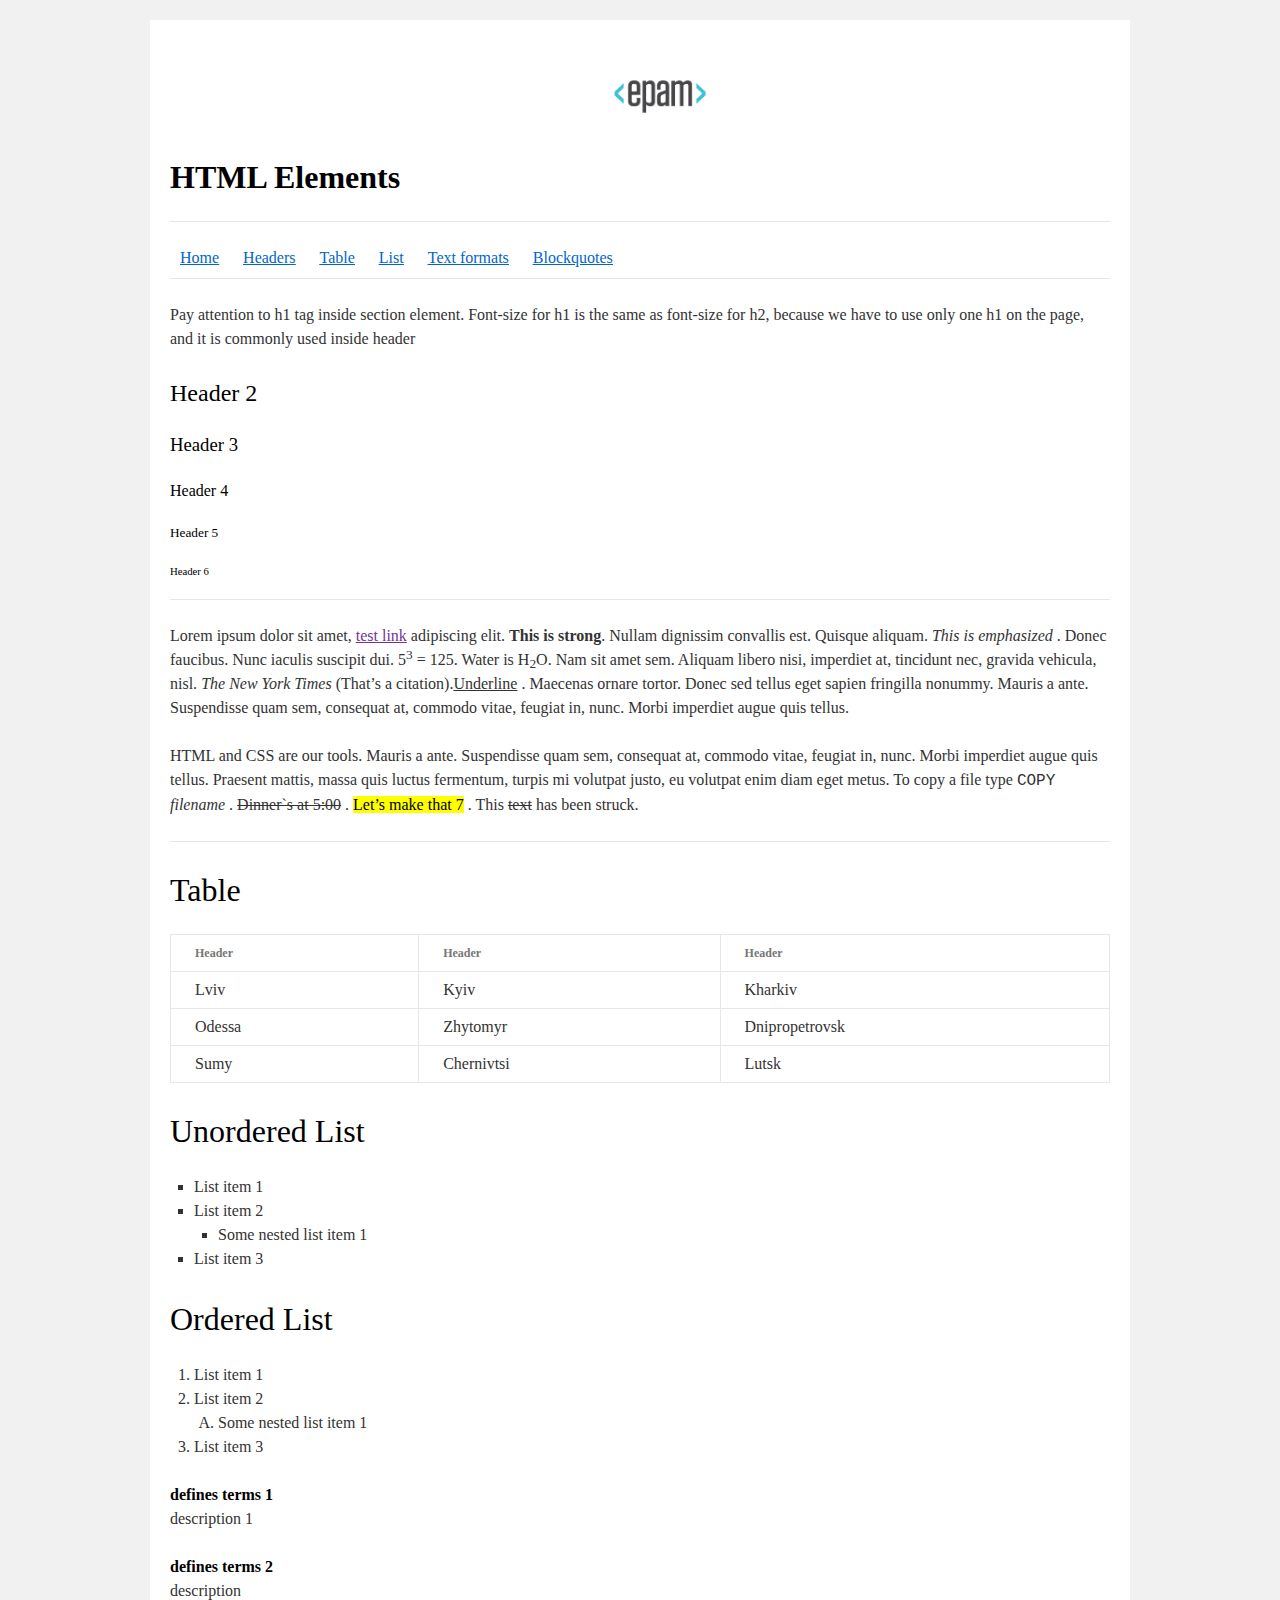
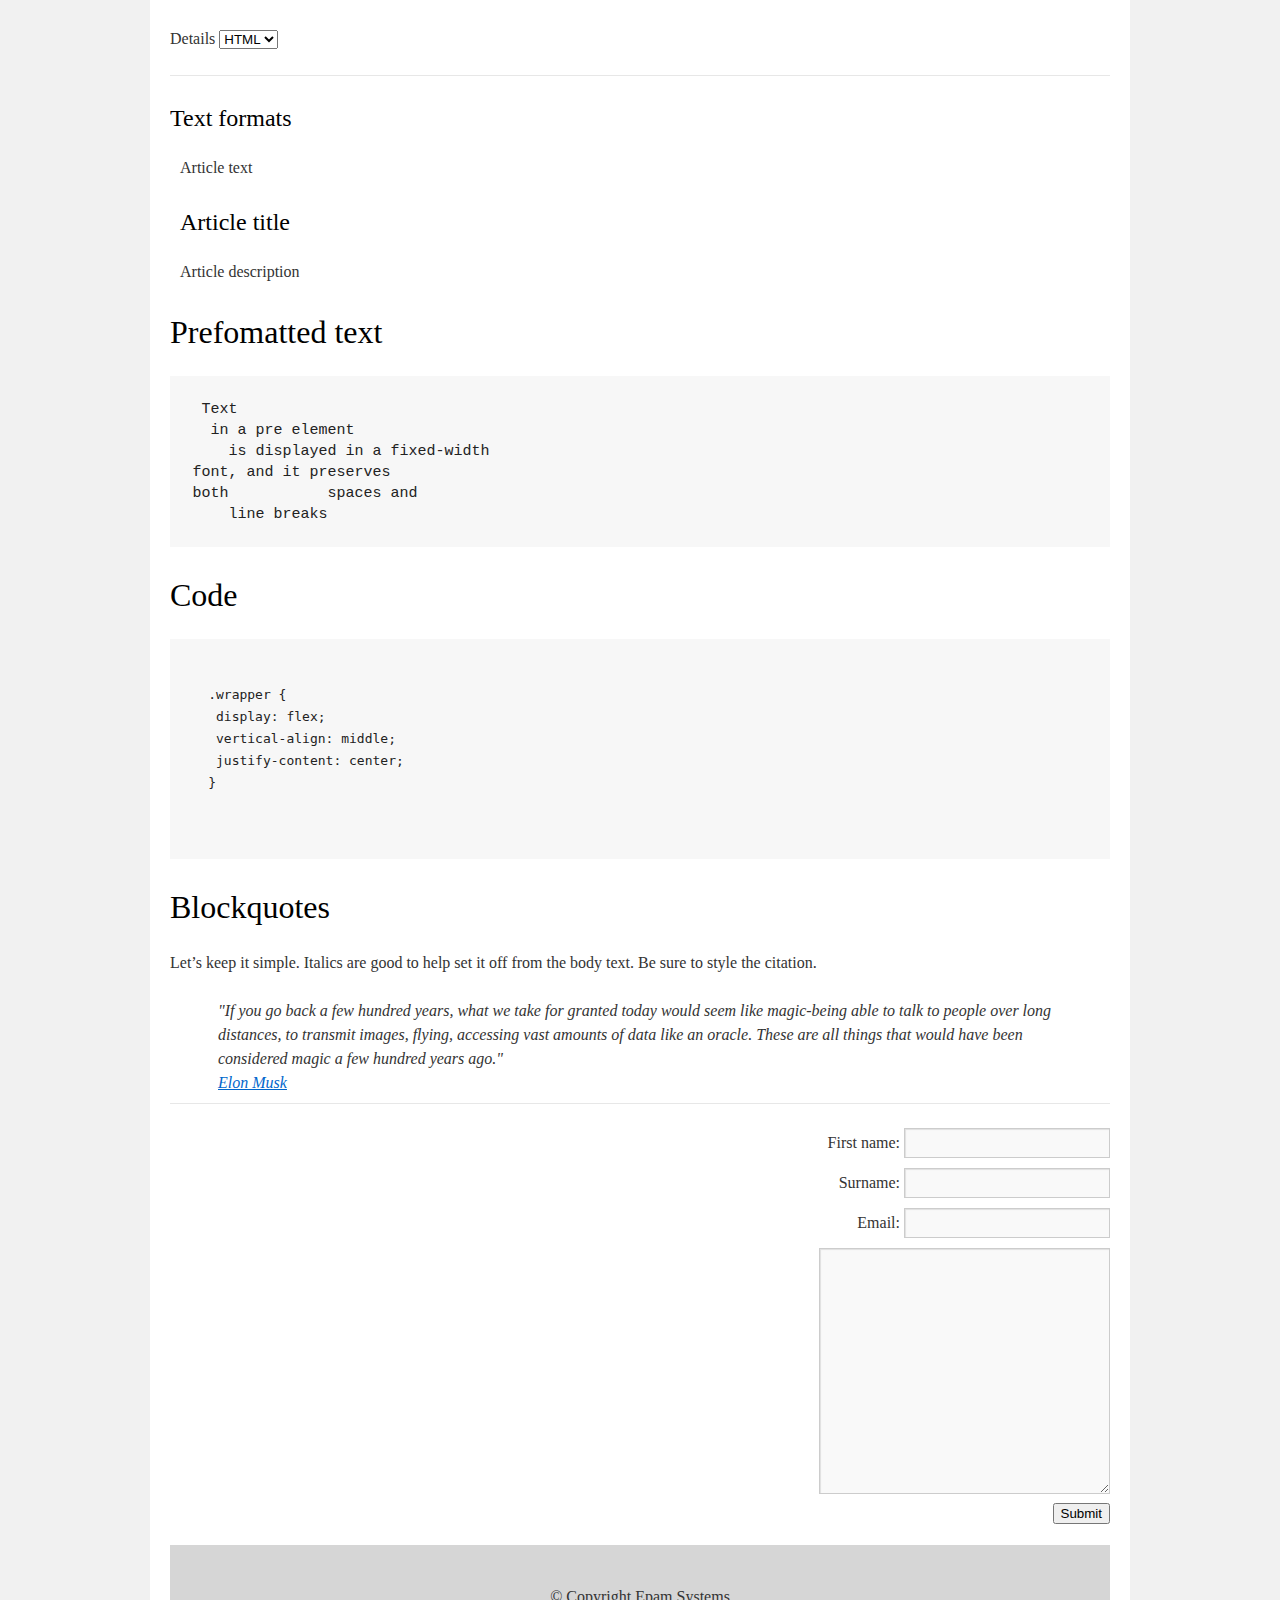
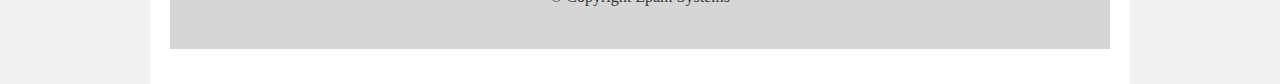
<file: FLX_homework_1/homework/index.html>
﻿ <!DOCTYPE html>
<html lang="en">

<head>
  <meta charset="utf-8">
  <title>HTML Basics</title>
  <link rel="stylesheet" href="style.css">
</head>

<body>
  <div id="wrapper">
    <div id="main">
      <div id="container">
          <div id="content" role="main">
              <div><img src="logo.png" /></div>
              <h1><b>HTML Elements</b></h1>
              <hr />
              <nav>
                  <a href="#"><u>Home</u></a>
                  <a href="#"><u>Headers</u></a>
                  <a href="#"><u>Table</u></a>
                  <a href="#"><u>List</u></a>
                  <a href="#"><u>Text formats</u></a>
                  <a href="#"><u>Blockquotes</u></a>
              </nav>
              <hr />
              <p>
                  Pay attention to h1 tag inside section element. Font-size for h1 is the same as font-size for h2, because we have to use only one h1 on the page, and it is commonly used inside header
              </p>
              <h2>Header 2</h2>
              <h3>Header 3</h3>
              <h4>Header 4</h4>
              <h5>Header 5</h5>
              <h6>Header 6</h6>
              <hr />
              <p>
                  Lorem ipsum dolor sit amet, <a href="">test link</a> adipiscing elit. <b>This is strong</b>. Nullam dignissim convallis est. Quisque aliquam. <cite>This is emphasized</cite> . Donec faucibus. Nunc iaculis suscipit dui. 5<sup>3</sup> = 125. Water is H<sub>2</sub>O. Nam sit amet sem. Aliquam libero nisi, imperdiet at, tincidunt nec, gravida vehicula, nisl. <cite>The New York Times</cite> (That’s a citation).<u>Underline</u> . Maecenas ornare tortor. Donec sed tellus eget sapien fringilla nonummy. Mauris a ante. Suspendisse quam sem, consequat at, commodo vitae, feugiat in, nunc. Morbi imperdiet augue quis tellus.
              </p>
              <p>
                  <abbr>HTML</abbr> and CSS are our tools. Mauris a ante. Suspendisse quam sem, consequat at, commodo vitae, feugiat in, nunc. Morbi imperdiet augue quis tellus. Praesent mattis, massa quis luctus fermentum, turpis mi volutpat justo, eu volutpat enim diam eget metus. To copy a file type <samp> COPY</samp> <cite>filename</cite> . <del>Dinner`s at 5:00</del> . <mark>Let’s make that 7</mark> . This <del>text</del> has been struck.
              </p>
              <hr />
              <h1>Table</h1>
              <table>
                  <thead>
                      <tr>
                          <th>Header</th>
                          <th>Header</th>
                          <th>Header</th>
                      </tr>
                  </thead>
                  <tbody>
                      <tr>
                          <td>Lviv</td>
                          <td>Kyiv</td>
                          <td>Kharkiv</td>
                      </tr>
                      <tr>
                          <td>Odessa</td>
                          <td>Zhytomyr</td>
                          <td>Dnipropetrovsk</td>
                      </tr>
                      <tr>
                          <td>Sumy</td>
                          <td>Chernivtsi</td>
                          <td>Lutsk</td>
                      </tr>
                  </tbody>
              </table>
              <h1>Unordered List</h1>
              <ul>
                  <li>List item 1</li>
                  <li>
                      List item 2
                      <ul>
                          <li>Some nested list item 1</li>
                      </ul>
                  </li>
                  <li>List item 3</li>
              </ul>
              <h1>Ordered List</h1>
              <ol>
                  <li>List item 1</li>
                  <li>
                      List item 2
                      <ol>
                          <li>Some nested list item 1</li>
                      </ol>
                  </li>
                  <li>List item 3</li>
              </ol>
              <dl>
                  <dt>defines terms 1</dt>
                  <dd>description 1</dd>
                  <dt>defines terms 2</dt>
                  <dd>description </dd>
              </dl>
              <p>
                  Details
                  <select>
                      <option>HTML</option>
                      <option>CSS</option>
                      <option>JS</option>
                  </select>
              </p>
              <hr />
              <h2>Text formats</h2>
              <article>
                  <p>Article text</p>
                  <h2>Article title</h2>
                  <p>Article description</p>
              </article>

              <h1>Prefomatted text</h1>
              <pre>
 Text
  in a pre element
    is displayed in a fixed-width
font, and it preserves
both           spaces and
    line breaks
</pre>
              <h1>Code</h1>

              <pre>
              <code>
  .wrapper {
   display: flex;
   vertical-align: middle;
   justify-content: center;
  }
       </code>
       </pre>

              <h1>
                  Blockquotes
              </h1>
              <p>Let’s keep it simple. Italics are good to help set it off from the body text. Be sure to style the citation.</p>
              <blockquote>
                  "If you go back a few hundred years, what we take for granted today would seem like magic-being able to talk to people over long distances, to transmit images, flying, accessing vast amounts of data like an oracle. These are all things that would have been considered magic a few hundred years ago."<br />
                  <a href="#"><u>Elon Musk</u></a>

              </blockquote>
              <hr />
              <form  method="post">
                  <label for="name">
                      First name:
                  </label>
                  <input type="text" id="name">
                  <br>
                  <label for="surname">
                      Surname:
                  </label>
                  <input type="text" id="surname">
                  <br>
                  <label for="email">
                      Email:
                  </label>
                  <input type="email" name="gmail" id="email">
                  <br>
                  <textarea name="txt_space" id="textarea" cols="30" rows="10"></textarea>
                  <br>
                  <button type="submit">Submit</button>
              </form>
              
              <footer>© Copyright Epam Systems</footer>
          </div>
      </div>
    </div>
  </div>
</body>

</html>
</file>
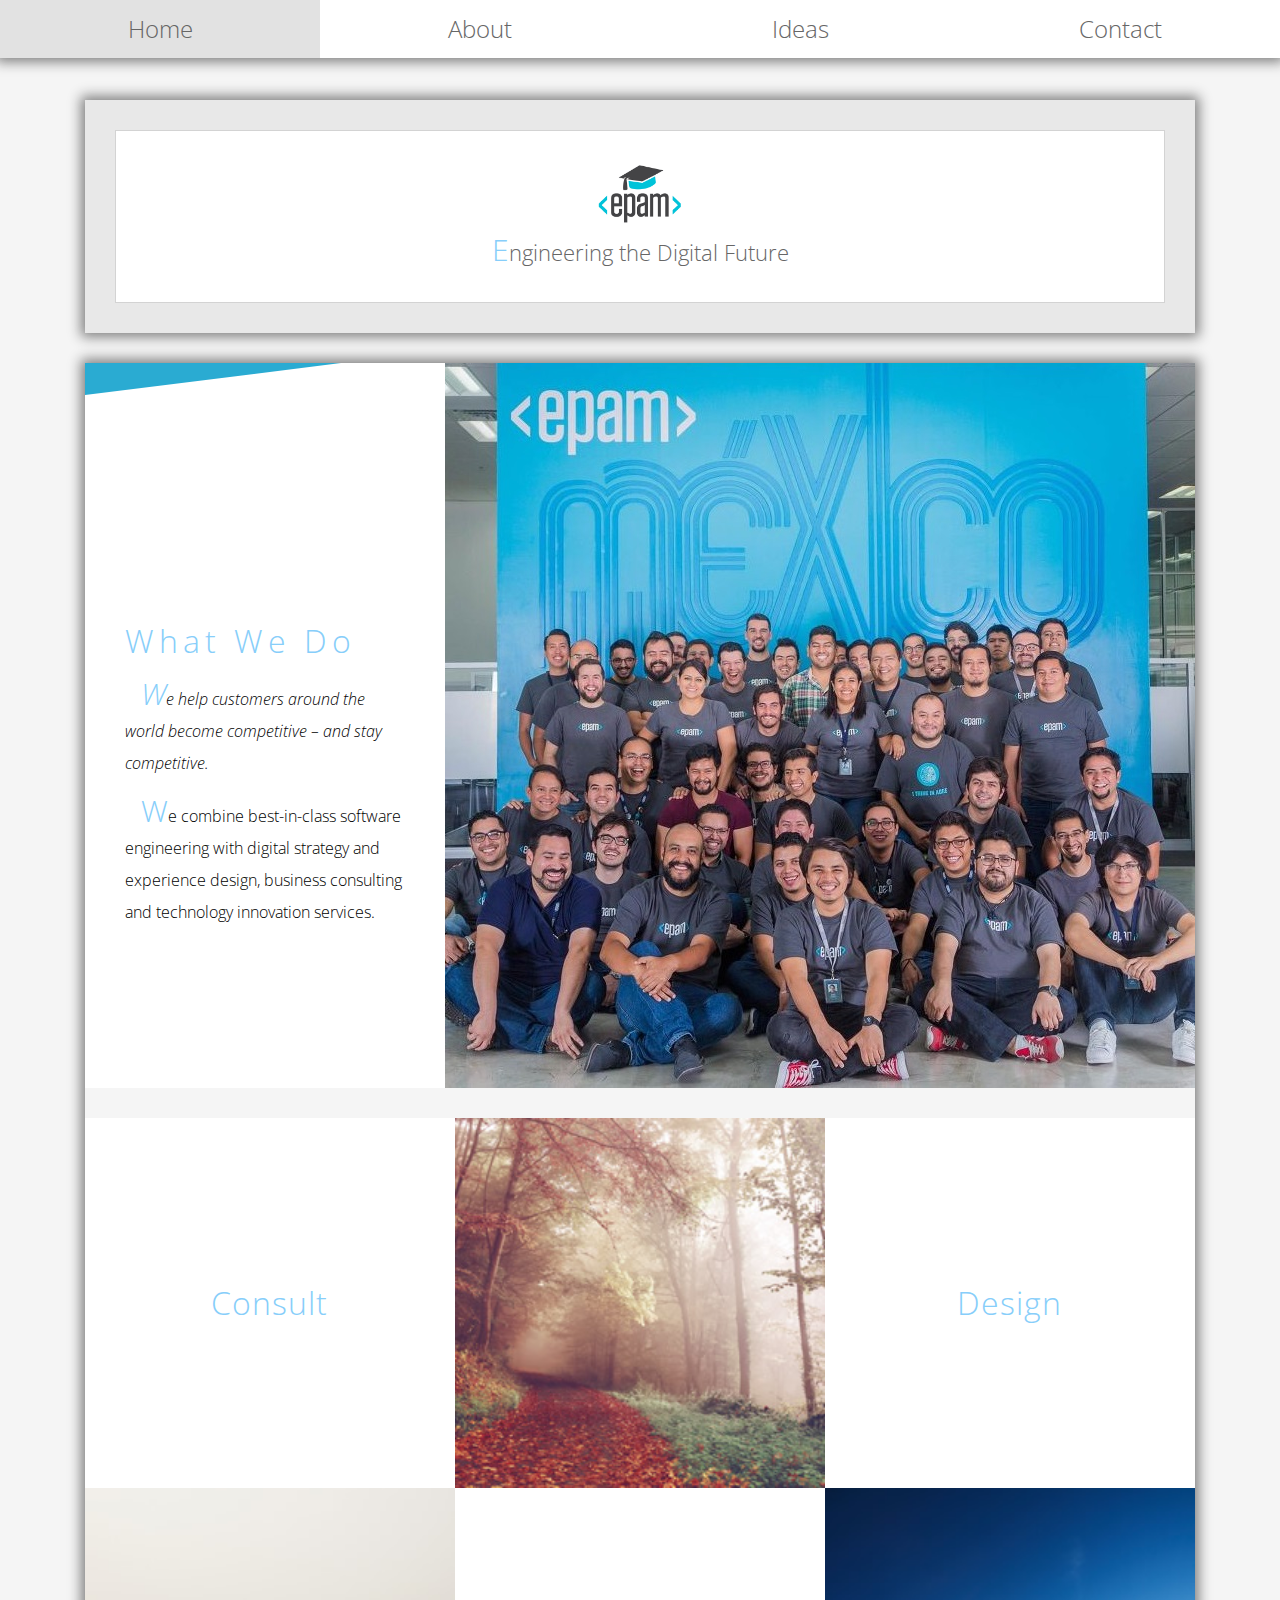
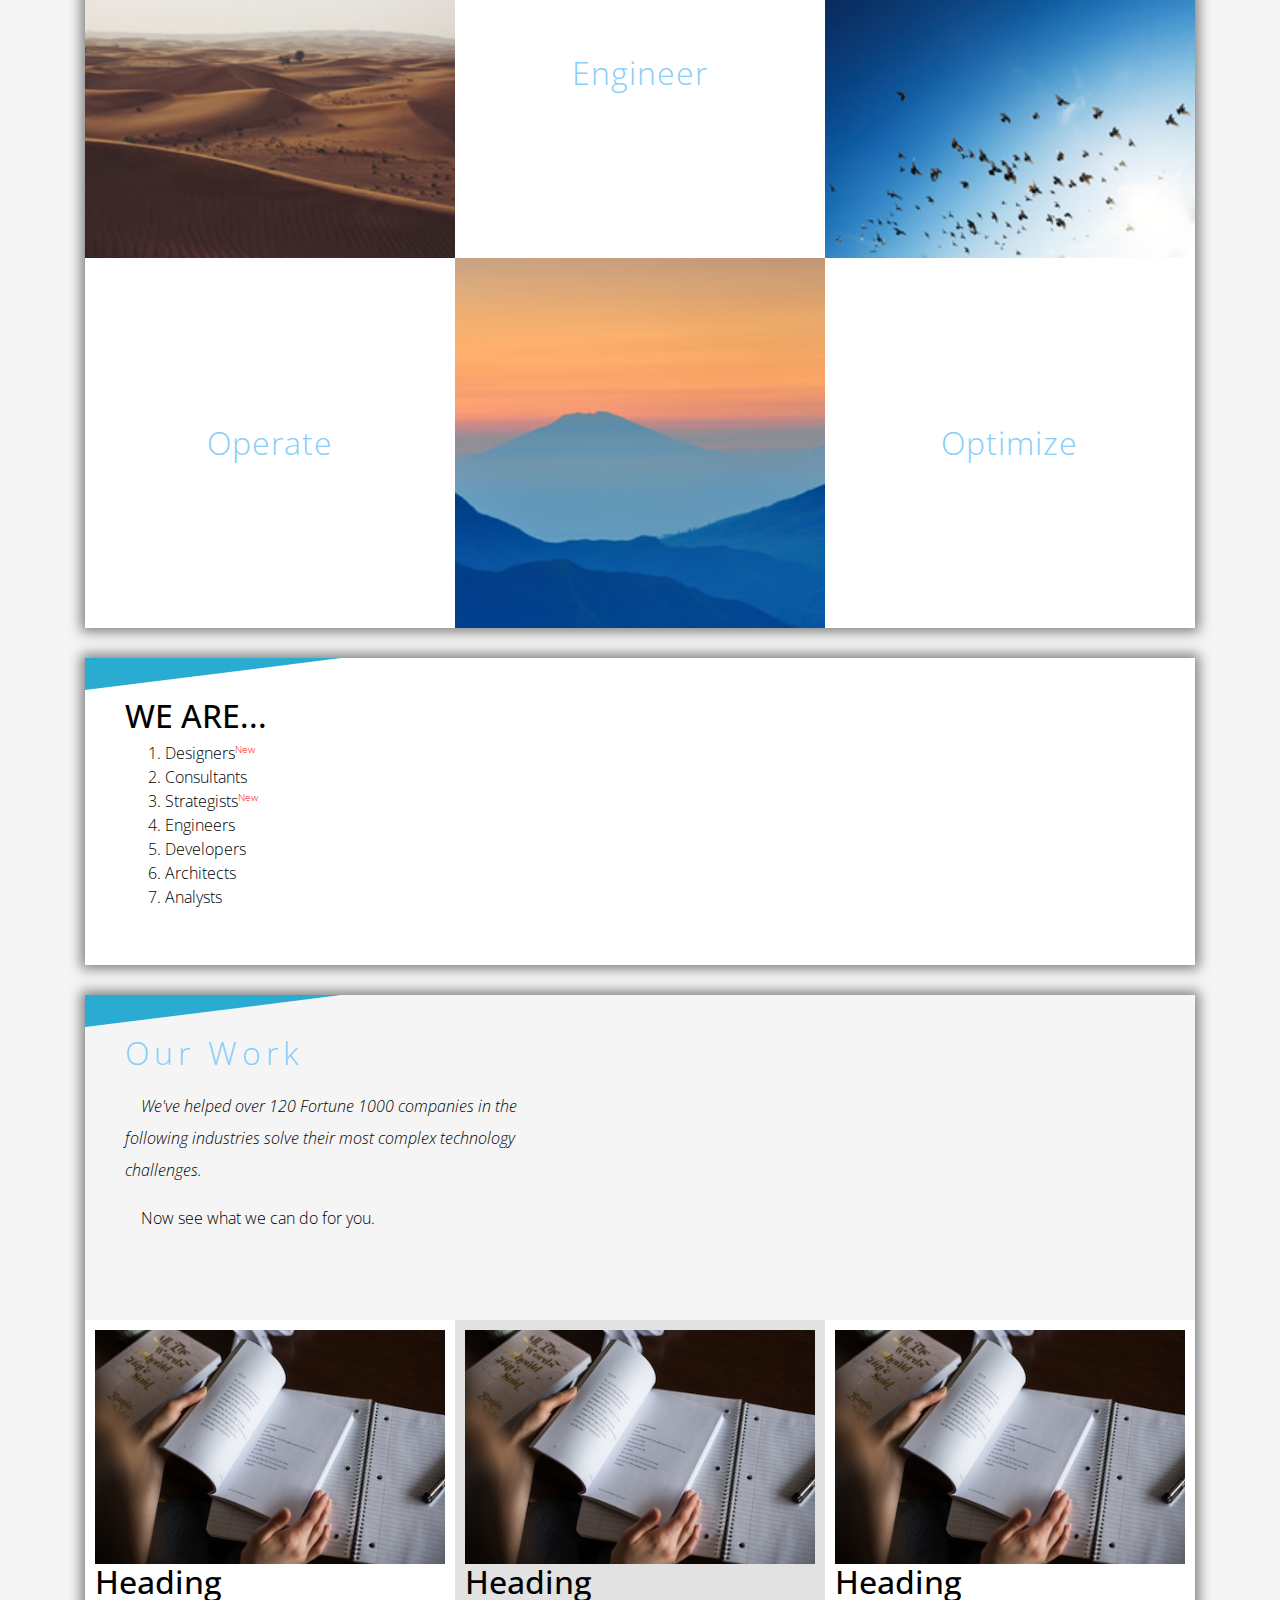
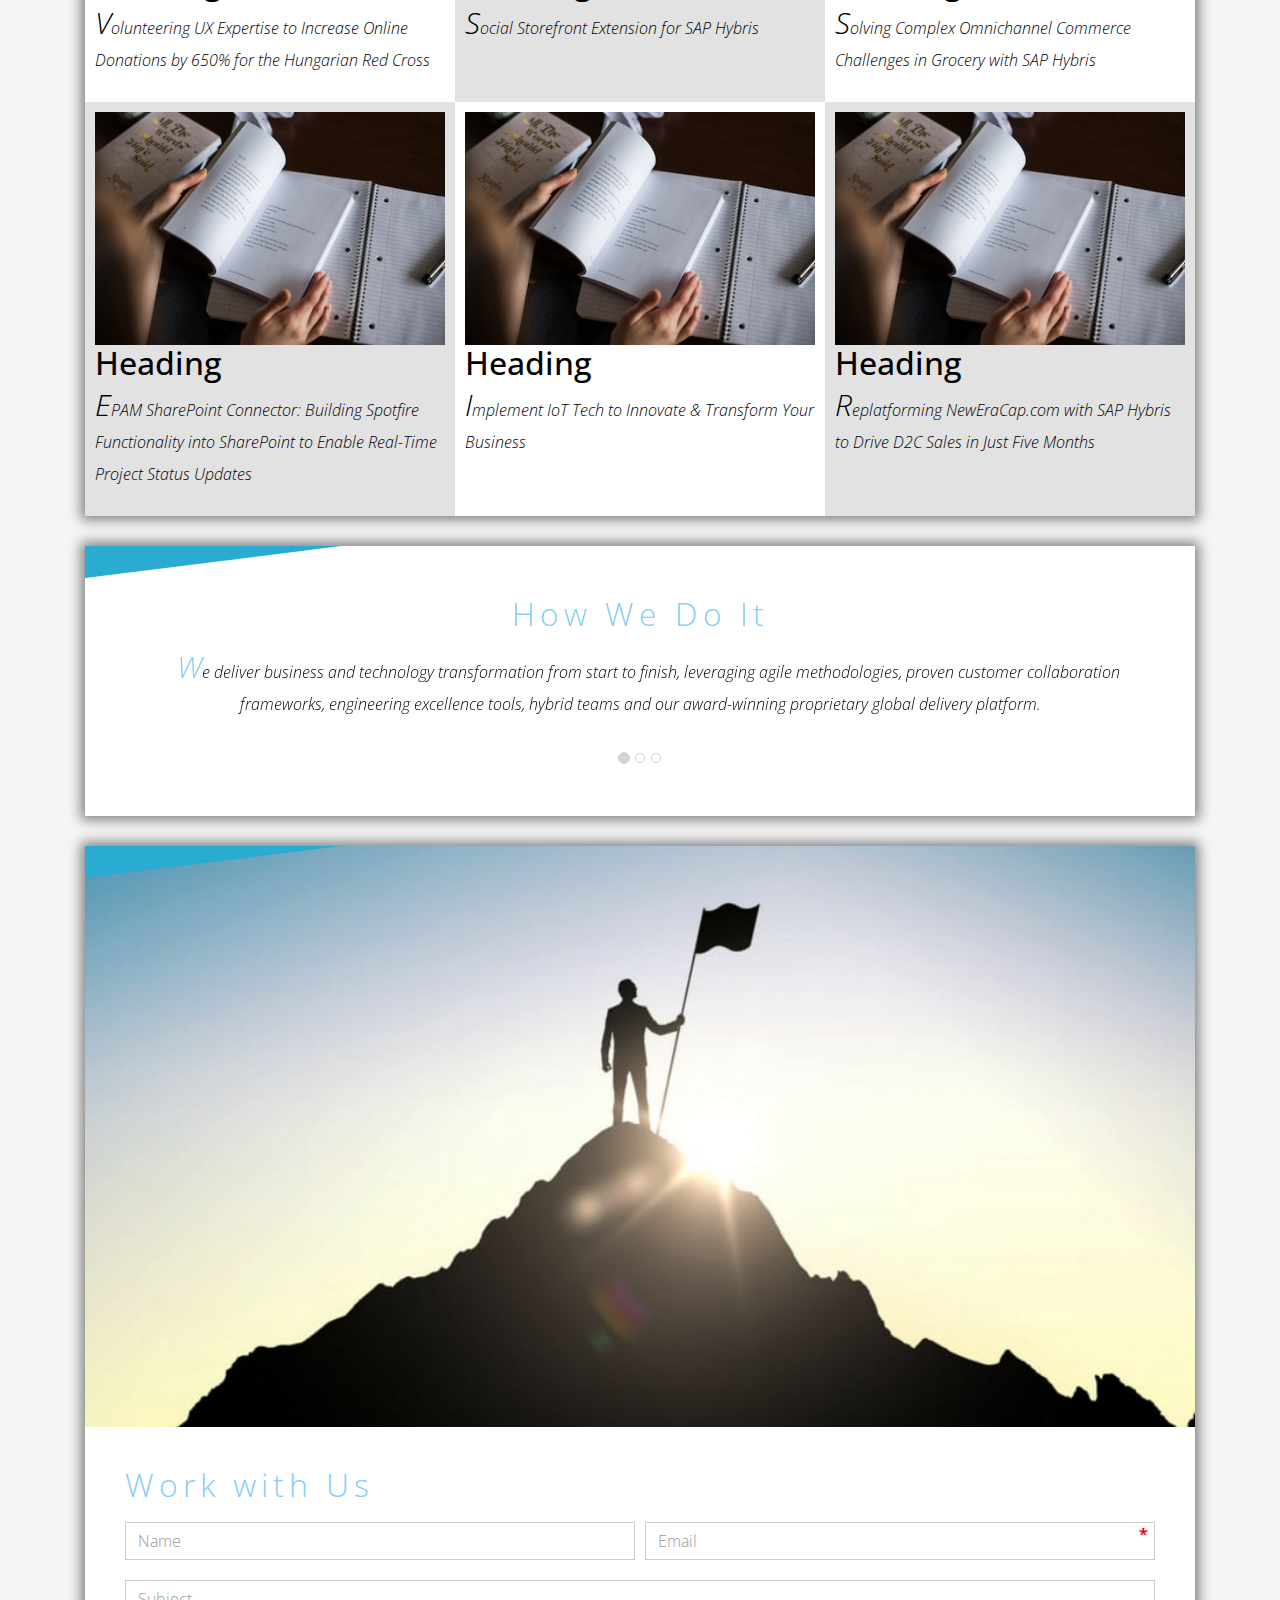
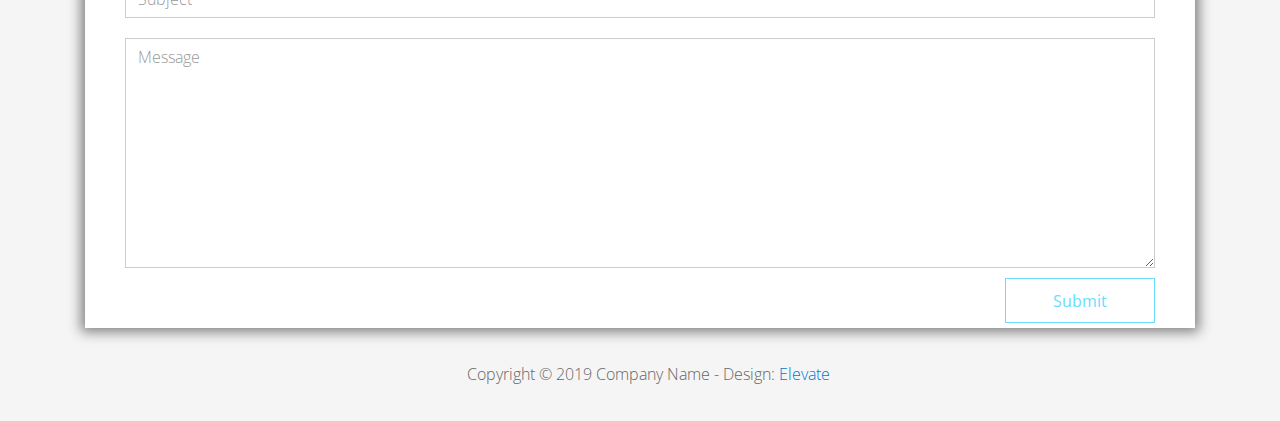
<file: FLX_homework_2/homework/index.html>
﻿<!DOCTYPE html>
<html lang="en">
<head>
  <meta charset="utf-8">
  <meta http-equiv="X-UA-Compatible" content="IE=edge">
  <meta name="viewport" content="width=device-width, initial-scale=1">

  <title>CSS Basics HW</title>



  
  <link rel="stylesheet" href="http://fonts.googleapis.com/css?family=Open+Sans:300,400">
  
  <link rel="stylesheet" href="css/bootstrap.min.css">
  
  <link rel="stylesheet" href="css/general.css">
  <link rel="stylesheet" href="css/style.css">
  
</head>

<body>
<div class="container">

  <div class="tm-sidebar">
    <nav class="tm-main-nav">
      <ul>
        <li class="tm-nav-item"><a href="#home" class="tm-nav-item-link">Home</a></li>
        <li class="tm-nav-item"><a href="#about" class="tm-nav-item-link">About</a></li>
        <li class="tm-nav-item"><a href="#ideas" class="tm-nav-item-link">Ideas</a></li>
        <li class="tm-nav-item"><a href="#contact" class="tm-nav-item-link">Contact</a></li>
      </ul>
    </nav>
  </div>

  <div class="tm-main-content">

    <div id="home" class="tm-content-box tm-content-header margin-b-10">
      <div class="tm-banner" >
        <div class="tm-banner-inner">
          <img src="img/epam_logo.png" width="100" alt="epam_logo">
          <p class="tm-banner-text">Engineering the Digital Future</p>
        </div>
      </div>
    </div>

    <section>
      <div class="tm-content-box help flex-2-col">

        <div class="padding-medium flex-item tm-team-description-container flex-item">
          <h2 class="tm-section-title">What We Do</h2>
          <p class="tm-section-description">We help customers around the world become competitive – and stay competitive.</p>
          <p class="tm-section-description"> We combine best-in-class software engineering with digital strategy and experience design, business consulting and technology innovation services.</p>
        </div>
        <div class="flex-item">
          <img  src="img/epam-mexico.jpg" alt="epam-mexico">
        </div>

      </div>

      <div id="about" class="tm-content-box">

        <ul class="boxes gallery-container">
          <li class="box box-bg">
            <h2 class="tm-section-title tm-section-title-box tm-box-bg-title">Consult</h2>
          </li>
          <li class="box">
            <a href="img/idea-large-01.jpg">
              <img src="img/idea-01.jpg" alt="Image" class="img-fluid thumbnail box-img">
            </a>
          </li>
          <li class="box box-bg">
            <h2 class="tm-section-title tm-section-title-box tm-box-bg-title">Design</h2>
          </li>
          <li class="box">
            <a href="img/idea-large-02.jpg">
              <img src="img/idea-02.jpg" alt="Image" class="img-fluid thumbnail box-img">
            </a>
          </li>
          <li class="box box-bg">
            <h2 class="tm-section-title tm-section-title-box tm-box-bg-title">Engineer</h2>
          </li>
          <li class="box">
            <a href="img/idea-large-03.jpg">
              <img src="img/idea-03.jpg" alt="Image" class="img-fluid thumbnail box-img">
            </a>
          </li>
          <li class="box box-bg">
            <h2 class="tm-section-title tm-section-title-box tm-box-bg-title">Operate</h2>
          </li>
          <li class="box">
            <a href="img/idea-large-04.jpg">
              <img src="img/idea-04.jpg" alt="Image" class="img-fluid thumbnail box-img">
            </a>
          </li>
          <li class="box box-bg">
            <h2 class="tm-section-title tm-section-title-box tm-box-bg-title">Optimize</h2>
          </li>
        </ul>

      </div>

    </section>

    <section class="heading tm-content-box">
      <div class="padding-medium">
        <h2> WE ARE...</h2>
        <ol>
          <li><a href="index.html" class="text">Designers</a></li>
          <li><a href="index.html">Consultants</a></li>
          <li><a href="#" class="text">Strategists</a></li>
          <li><a href="#">Engineers</a></li>
          <li><a href="#">Developers</a></li>
          <li><a href="#">Architects</a></li>
          <li><a href="#">Analysts</a></li>
        </ol>
      </div>
    </section>

    <section class="blocks">
      <div class="padding-medium flex-item tm-team-description-container">
        <h2 class="tm-section-title">Our Work</h2>
        <p class="tm-section-description">We've helped over 120 Fortune 1000 companies in the following industries solve their most complex technology challenges. </p>
        <p class="tm-section-description"> Now see what we can do for you.</p>
      </div>
      <div class="tm-content-box flex-2-col">
      </div>
      <div  class="tm-content-box">
        <ul class="boxes gallery-container">
          <li class="box box-work">
            <img src="img/study.jpeg" alt="Image" class="img-fluid">
            <div>
              <h2>Heading</h2>
              <p>Volunteering UX Expertise to Increase Online Donations by 650% for the Hungarian Red Cross</p>
            </div>
          </li>
          <li class="box box-work">
            <img src="img/study.jpeg" alt="Image" class="img-fluid">
            <div>
              <h2>Heading</h2>
              <p>Social Storefront Extension for SAP Hybris</p>
            </div>
          </li>
          <li class="box box-work">
            <img src="img/study.jpeg" alt="Image" class="img-fluid">
            <div>
              <h2>Heading</h2>
              <p>Solving Complex Omnichannel Commerce Challenges in Grocery with SAP Hybris</p>
            </div>
          </li>
          <li class="box box-work">
            <img src="img/study.jpeg" alt="Image" class="img-fluid">
            <div>
              <h2>Heading</h2>
              <p>EPAM SharePoint Connector: Building Spotfire Functionality into SharePoint to Enable Real-Time Project Status Updates</p>
            </div>
          </li>
          <li class="box box-work">
            <img src="img/study.jpeg" alt="Image" class="img-fluid">
            <div>
              <h2>Heading</h2>
              <p>Implement IoT Tech to Innovate &amp; Transform Your Business</p>
            </div>
          </li>
          <li class="box box-work">
            <img src="img/study.jpeg" alt="Image" class="img-fluid">
            <div>
              <h2>Heading</h2>
              <p>Replatforming NewEraCap.com with SAP Hybris to Drive D2C Sales in Just Five Months</p>
            </div>
          </li>
        </ul>

      </div>
    </section>

    <section id="ideas">
      <div id="tmCarousel" class="carousel slide tm-content-box" data-ride="carousel">

        <ol class="carousel-indicators">
          <li data-target="#tmCarousel" data-slide-to="0" class="active"></li>
          <li data-target="#tmCarousel" data-slide-to="1" class=""></li>
          <li data-target="#tmCarousel" data-slide-to="2" class=""></li>
        </ol>

        <div class="carousel-inner" role="listbox">

          <div class="carousel-item active">
            <div class="carousel-content">
              <div class="flex-item">
                <h2 class="tm-section-title">How We Do It</h2>
                <p class="tm-section-description carousel-description">We deliver business and technology transformation from start to finish, leveraging agile methodologies, proven customer collaboration frameworks, engineering excellence tools, hybrid teams and our award-winning proprietary global delivery platform.</p>
              </div>
            </div>
          </div>

          <div class="carousel-item">
            <div class="carousel-content">
              <div class="flex-item">
                <h2 class="tm-section-title">Our Clients</h2>
                <p class="tm-section-description carousel-description">Lorem ipsum dolor sit amet,
                  consectetur adipiscing elit. Quisque vel nisi pharetra nibh varius pharetra ac
                  sagittis nisi. Etiam pharetra vestibulum hendrerit. Pellentesque interdum metus
                  sed massa rutrum.</p>
              </div>
            </div>
          </div>

          <div class="carousel-item">
            <div class="carousel-content">
              <div class="flex-item">
                <h2 class="tm-section-title">Our Projects</h2>
                <p class="tm-section-description carousel-description">Donec ex libero, fringilla
                  vitae purus sit amet, rhoncus pharetra lorem. Pellentesque id sem id lacus
                  ultricies vehicula. Aliquam rutrum mi non. Pellentesque interdum metus sed massa
                  rutrum.</p>
              </div>
            </div>
          </div>

        </div>

      </div>
    </section>

    <section class="tm-content-box">
      <img src="img/contact-us.jpg" alt="Contact image" class="img-fluid img-contact-us">

      <div id="contact" class="padding-medium">
        <h2 class="tm-section-title">Work with Us</h2>
        <form action="#contact" method="get" class="contact-form">

          <div class="form-group col-xs-12 col-sm-12 col-md-6 col-lg-6 form-group-2-col-left">
            <input type="text" id="contact_name" name="contact_name" class="form-control"
                   placeholder="Name" required/>
          </div>
          <div class="form-group col-xs-12 col-sm-12 col-md-6 col-lg-6 form-group-2-col-right mandatory-field">
            <input type="email" id="contact_email" name="contact_email" class="form-control"
                   placeholder="Email" required/>
          </div>
          <div class="form-group">
            <input type="text" id="contact_subject" name="contact_subject" class="form-control"
                   placeholder="Subject" required/>
          </div>
          <div class="form-group">
            <textarea id="contact_message" name="contact_message" class="form-control" rows="9"
                      placeholder="Message" required></textarea>
          </div>

          <button type="submit" class="btn btn-primary submit-btn">Submit</button>

        </form>
      </div>
    </section>

    <footer class="tm-footer">
      <p class="text-xs-center">Copyright &copy; 2019 Company Name

        - Design: <a rel="nofollow" href="http://www.templatemo.com/tm-481-elevate"
                     target="_parent">Elevate</a></p>
    </footer>

  </div>

</div>

</body>
</html>
</file>
<file: FLX_homework_1/homework/style.css>
html,body,div,span,applet,object,iframe,h1,h2,h3,h4,h5,h6,p,blockquote,pre,a,abbr,acronym,address,big,cite,code,del,dfn,em,font,img,ins,kbd,q,s,samp,small,strike,strong,sub,sup,tt,var,b,u,i,center,dl,dt,dd,ol,ul,li,fieldset,form,label,legend,table,caption,tbody,tfoot,thead,tr,th,td{background:transparent;border:0;margin:0;padding:0;vertical-align:baseline}body{line-height:1}h1,h2,h3,h4,h5,h6{clear:both;font-weight:normal}ol,ul{list-style:none}blockquote{quotes:none}blockquote:before,blockquote:after{content:'';content:none}del{text-decoration:line-through}table{border-collapse:collapse;border-spacing:0}a img{border:0}#container{float:left;margin:0 -240px 0 0;width:100%}#primary,#secondary{float:right;overflow:hidden;width:220px}#secondary{clear:right}#footer{clear:both;width:100%}.one-column #content{margin:0 auto;width:640px}.single-attachment #content{margin:0 auto;width:900px}body,input,textarea,.page-title span,.pingback a.url{font-family:Georgia,"Bitstream Charter",serif}h3#comments-title,h3#reply-title,#access .menu,#access div.menu ul,#cancel-comment-reply-link,.form-allowed-tags,#site-info,#site-title,#wp-calendar,.comment-meta,.comment-body tr th,.comment-body thead th,.entry-content label,.entry-content tr th,.entry-content thead th,.entry-meta,.entry-title,.entry-utility,#respond label,.navigation,.page-title,.pingback p,.reply,.widget-title,.wp-caption-text{font-family:"Helvetica Neue",Arial,Helvetica,"Nimbus Sans L",sans-serif}input[type="submit"]{font-family:"Helvetica Neue",Arial,Helvetica,"Nimbus Sans L",sans-serif}pre{font-family:"Courier 10 Pitch",Courier,monospace}code{font-family:Monaco,Consolas,"Andale Mono","DejaVu Sans Mono",monospace}#access .menu-header,div.menu,#colophon,#branding,#main,#wrapper{margin:0 auto;width:940px}#wrapper{background:#fff;margin-top:20px;padding:0 20px}#footer-widget-area{overflow:hidden}#footer-widget-area .widget-area{float:left;margin-right:20px;width:220px}#footer-widget-area #fourth{margin-right:0}#site-info{float:left;font-size:14px;font-weight:bold;width:700px}#site-generator{float:right;width:220px}body{background:#f1f1f1}body,input,textarea{color:#666;font-size:12px;line-height:18px}hr{background-color:#e7e7e7;border:0;clear:both;height:1px;margin-bottom:18px}p{margin-bottom:18px}ul{list-style:square;margin:0 0 18px 1.5em}ol{list-style:decimal;margin:0 0 18px 1.5em}ol ol{list-style:upper-alpha}ol ol ol{list-style:lower-roman}ol ol ol ol{list-style:lower-alpha}ul ul,ol ol,ul ol,ol ul{margin-bottom:0}dl{margin:0 0 24px 0}dt{font-weight:bold}dd{margin-bottom:18px}strong{font-weight:bold}cite,em,i{font-style:italic}big{font-size:131.25%}ins{background:#ffc;text-decoration:none}blockquote{font-style:italic;padding:0 3em}blockquote cite,blockquote em,blockquote i{font-style:normal}pre{background:#f7f7f7;color:#222;line-height:18px;margin-bottom:18px;overflow:auto;padding:1.5em}abbr,acronym{cursor:help}sup,sub{height:0;line-height:1;position:relative;vertical-align:baseline}sup{bottom:1ex}sub{top:.5ex}small{font-size:smaller}input{margin-bottom:10px}input[type="text"],input[type="password"],input[type="email"],input[type="url"],input[type="number"],textarea{background:#f9f9f9;border:1px solid #ccc;box-shadow:inset 1px 1px 1px rgba(0,0,0,0.1);-moz-box-shadow:inset 1px 1px 1px rgba(0,0,0,0.1);-webkit-box-shadow:inset 1px 1px 1px rgba(0,0,0,0.1);padding:2px}a:link{color:#06c}a:visited{color:#743399}a:active,a:hover{color:#ff4b33}.screen-reader-text{clip:rect(1px,1px,1px,1px);overflow:hidden;position:absolute !important;height:1px;width:1px}#header{padding:30px 0 0 0}#site-title{float:left;font-size:30px;line-height:36px;margin:0 0 18px 0;width:700px}#site-title a{color:#000;font-weight:bold;text-decoration:none}#site-description{color:#000;clear:right;float:right;font-style:italic;margin:15px 0 18px 0;opacity:.65;width:220px}#branding img{border-top:4px solid #000;border-bottom:1px solid #000;display:block;float:left}#access{background:#000;display:block;float:left;margin:0 auto;width:940px}#access .menu-header,div.menu{font-size:13px;margin-left:12px;width:928px}#access .menu-header ul,div.menu ul{list-style:none;margin:0}#access .menu-header li,div.menu li{float:left;position:relative}#access a{color:#aaa;display:block;line-height:38px;padding:0 10px;text-decoration:none}#access ul ul{box-shadow:0 3px 3px rgba(0,0,0,0.2);-moz-box-shadow:0 3px 3px rgba(0,0,0,0.2);-webkit-box-shadow:0 3px 3px rgba(0,0,0,0.2);display:none;position:absolute;top:38px;left:0;float:left;width:180px;z-index:99999}#access ul ul li{min-width:180px}#access ul ul ul{left:100%;top:0}#access ul ul a{background:#333;line-height:1em;padding:10px;width:160px;height:auto}#access li:hover>a,#access ul ul:hover>a{background:#333;color:#fff}#access ul li:hover>ul{display:block}#access ul li.current_page_item>a,#access ul li.current_page_ancestor>a,#access ul li.current-menu-ancestor>a,#access ul li.current-menu-item>a,#access ul li.current-menu-parent>a{color:#fff}* html #access ul li.current_page_item a,* html #access ul li.current_page_ancestor a,* html #access ul li.current-menu-ancestor a,* html #access ul li.current-menu-item a,* html #access ul li.current-menu-parent a,* html #access ul li a:hover{color:#fff}#main{clear:both;overflow:hidden;padding:40px 0 0 0}#content{margin-bottom:36px}#content,#content input,#content textarea{color:#333;font-size:16px;line-height:24px}#content p,#content ul,#content ol,#content dd,#content pre,#content hr{margin-bottom:24px}#content ul ul,#content ol ol,#content ul ol,#content ol ul{margin-bottom:0}#content pre,#content kbd,#content tt,#content var{font-size:15px;line-height:21px}#content code{font-size:13px}#content dt,#content th{color:#000}#content h1,#content h2,#content h3,#content h4,#content h5,#content h6{color:#000;line-height:1.5em;margin:0 0 20px 0}#content table{border:1px solid #e7e7e7;margin:0 -1px 24px 0;text-align:left;width:100%}#content tr th,#content thead th{color:#777;font-size:12px;font-weight:bold;line-height:18px;padding:9px 24px;border-right:1px solid #e7e7e7}#content tr td{border-top:1px solid #e7e7e7;padding:6px 24px;border-right:1px solid #e7e7e7}#content tr.odd td{background:#f2f7fc}.hentry{margin:0 0 48px 0}.home .sticky{background:#f2f7fc;border-top:4px solid #000;margin-left:-20px;margin-right:-20px;padding:18px 20px}.single .hentry{margin:0 0 36px 0}.page-title{color:#000;font-size:14px;font-weight:bold;margin:0 0 36px 0}.page-title span{color:#333;font-size:16px;font-style:italic;font-weight:normal}.page-title a:link,.page-title a:visited{color:#777;text-decoration:none}.page-title a:active,.page-title a:hover{color:#ff4b33}#content .entry-title{color:#000;font-size:21px;font-weight:bold;line-height:1.3em;margin-bottom:0}.entry-title a:link,.entry-title a:visited{color:#000;text-decoration:none}.entry-title a:active,.entry-title a:hover{color:#ff4b33}.entry-meta{color:#777;font-size:12px}.entry-meta abbr,.entry-utility abbr{border:0}.entry-meta abbr:hover,.entry-utility abbr:hover{border-bottom:1px dotted #666}.single-author .by-author{position:absolute !important;clip:rect(1px 1px 1px 1px);clip:rect(1px,1px,1px,1px)}.entry-content,.entry-summary{clear:both;padding:12px 0 0 0}.entry-content .more-link{white-space:nowrap}#content .entry-summary p:last-child{margin-bottom:12px}.entry-content fieldset{border:1px solid #e7e7e7;margin:0 0 24px 0;padding:24px}.entry-content fieldset legend{background:#fff;color:#000;font-weight:bold;padding:0 24px}.entry-content input{margin:0 0 24px 0}.entry-content input.file,.entry-content input.button{margin-right:24px}.entry-content label{color:#777;font-size:12px}.entry-content select{margin:0 0 24px 0}.entry-content sup,.entry-content sub{font-size:10px}.entry-content blockquote.left{float:left;margin-left:0;margin-right:24px;text-align:right;width:33%}.entry-content blockquote.right{float:right;margin-left:24px;margin-right:0;text-align:left;width:33%}.page-link{clear:both;color:#000;font-weight:bold;line-height:48px;word-spacing:.5em}.page-link a:link,.page-link a:visited{background:#f1f1f1;color:#333;font-weight:normal;padding:.5em .75em;text-decoration:none}.home .sticky .page-link a{background:#d9e8f7}.page-link a:active,.page-link a:hover{color:#ff4b33}body.page .edit-link{clear:both;display:block}#entry-author-info{background:#f2f7fc;border-top:4px solid #000;clear:both;font-size:14px;line-height:20px;margin:24px 0;overflow:hidden;padding:18px 20px}#entry-author-info #author-avatar{background:#fff;border:1px solid #e7e7e7;float:left;height:60px;margin:0 -104px 0 0;padding:11px}#entry-author-info #author-description{float:left;margin:0 0 0 104px}#entry-author-info h2{color:#000;font-size:100%;font-weight:bold;margin-bottom:0}.entry-utility{clear:both;color:#777;font-size:12px;line-height:18px}.entry-meta a,.entry-utility a{color:#777}.entry-meta a:hover,.entry-utility a:hover{color:#ff4b33}#content .video-player{padding:0}.format-standard .wp-video,.format-standard .wp-audio-shortcode,.format-audio .wp-audio-shortcode,.format-standard .video-player{margin-bottom:24px}.home #content .format-aside p,.home #content .category-asides p{font-size:14px;line-height:20px;margin-bottom:10px;margin-top:0}.format-gallery .size-thumbnail img,.category-gallery .size-thumbnail img{border:10px solid #f1f1f1;margin-bottom:0}.format-gallery .gallery-thumb,.category-gallery .gallery-thumb{float:left;margin-right:20px;margin-top:-4px}.home #content .format-gallery .entry-utility,.home #content .category-gallery .entry-utility{padding-top:4px}.attachment .entry-content .entry-caption{font-size:140%;margin-top:24px}.attachment .entry-content .nav-previous a:before{content:'\2190\00a0'}.attachment .entry-content .nav-next a:after{content:'\00a0\2192'}#content img.size-auto,#content img.size-full,#content img.size-large,#content img.size-medium,#content .entry-attachment img,#content .widget-container img{max-width:100%;height:auto}#ie8 #content img.size-auto,#ie8 #content img.size-full,#ie8 #content img.size-large,#ie8 #content img.size-medium,#ie8 #content .entry-attachment img{width:auto}.alignleft,img.alignleft{display:inline;float:left;margin-right:24px;margin-top:4px}.alignright,img.alignright{display:inline;float:right;margin-left:24px;margin-top:4px}.aligncenter,img.aligncenter{clear:both;display:block;margin-left:auto;margin-right:auto}img.alignleft,img.alignright,img.aligncenter{margin-bottom:12px}.wp-caption{background:#f1f1f1;line-height:18px;margin-bottom:20px;max-width:100%;padding:4px;text-align:center}.wp-caption img{margin:5px 5px 0;max-width:622px}.wp-caption p.wp-caption-text{color:#777;font-size:12px;margin:5px}.wp-smiley{margin:0}.gallery{margin:0 auto 18px}.gallery .gallery-item{float:left;margin-top:0;text-align:center}.gallery-columns-1 .gallery-item{width:100%}.gallery-columns-2 .gallery-item{width:50%}.gallery-columns-3 .gallery-item{width:33%}.gallery-columns-4 .gallery-item{width:25%}.gallery-columns-5 .gallery-item{width:20%}.gallery-columns-6 .gallery-item{width:16%}.gallery-columns-7 .gallery-item{width:14%}.gallery-columns-8 .gallery-item{width:12%}.gallery-columns-9 .gallery-item{width:11%}.gallery-columns-1 img{max-width:620px}.gallery-columns-2 img{max-width:288px}.gallery-columns-3 img{max-width:177px}.gallery-columns-4 img{max-width:122px}.gallery-columns-5 img{max-width:88px}.gallery-columns-6 img{max-width:66px}.gallery-columns-7 img{max-width:50px}.gallery-columns-8 img{max-width:39px}.gallery-columns-9 img{max-width:29px}.gallery-item img{height:auto}.gallery-columns-2 .attachment-medium{max-width:92%;height:auto}.gallery-columns-4 .attachment-thumbnail{max-width:84%;height:auto}.gallery .gallery-caption{color:#777;font-size:12px;margin:0 0 12px}.gallery dl{margin:0}.gallery img{border:10px solid #f1f1f1}.gallery br+br{display:none}#content .entry-attachment img{display:block;margin:0 auto}.navigation{color:#777;font-size:12px;line-height:18px;overflow:hidden}.navigation a:link,.navigation a:visited{color:#777;text-decoration:none}.navigation a:active,.navigation a:hover{color:#ff4b33}.nav-previous{float:left;width:50%}.nav-next{float:right;text-align:right;width:50%}#nav-above{margin:0 0 18px 0}#nav-above{display:none}.paged #nav-above,.single #nav-above{display:block}#nav-below{margin:-18px 0 0 0}#comments{clear:both}#comments .navigation{padding:0 0 18px 0}h3#comments-title,h3#reply-title{color:#000;font-size:20px;font-weight:bold;margin-bottom:0}h3#comments-title{padding:24px 0}.commentlist{list-style:none;margin:0}.commentlist li.comment{border-bottom:1px solid #e7e7e7;line-height:24px;margin:0 0 24px 0;padding:0 0 0 56px;position:relative}.commentlist li:last-child{border-bottom:0;margin-bottom:0}#comments .comment-body ul,#comments .comment-body ol{margin-bottom:18px}#comments .comment-body p:last-child{margin-bottom:6px}#comments .comment-body blockquote p:last-child{margin-bottom:24px}.commentlist ol{list-style:decimal}.commentlist .avatar{position:absolute;top:4px;left:0}.comment-author cite{color:#000;font-style:normal;font-weight:bold}.comment-author .says{font-style:italic}.comment-meta{font-size:12px;margin:0 0 18px 0}.comment-meta a:link,.comment-meta a:visited{color:#777;text-decoration:none}.comment-meta a:active,.comment-meta a:hover{color:#ff4b33}.commentlist .bypostauthor>div{background:#f2f7fc;border-top:4px solid #000;margin-bottom:10px;padding:10px 0 0 20px}.reply{font-size:12px;padding:0 0 24px 0}.reply a,a.comment-edit-link{color:#777}.reply a:hover,a.comment-edit-link:hover{color:#ff4b33}.commentlist .children{list-style:none;margin:0}.commentlist .children li{border:0;margin:0}.nopassword,.nocomments{display:none}#comments .pingback{border-bottom:1px solid #e7e7e7;margin-bottom:18px;padding-bottom:18px}.commentlist li.comment+li.pingback{margin-top:-6px}#comments .pingback p{color:#777;display:block;font-size:12px;line-height:18px;margin:0}#comments .pingback .url{font-size:13px;font-style:italic}input[type="submit"]{color:#333}form{text-align:right}input{width:200px}#respond{border-top:1px solid #e7e7e7;margin:24px 0;overflow:hidden;position:relative}#respond p{margin:0}#respond .comment-notes{margin-bottom:1em}.form-allowed-tags{line-height:1em}.children #respond{margin:0 48px 0 0}h3#reply-title{margin:18px 0}#comments-list #respond{margin:0 0 18px 0}#comments-list ul #respond{margin:0}#cancel-comment-reply-link{font-size:12px;font-weight:normal;line-height:18px}#respond .required{color:#ff4b33;font-weight:bold}#respond label{color:#777;font-size:12px}#respond input{margin:0 0 9px;width:98%}#respond textarea{width:98%}#respond .form-allowed-tags{color:#777;font-size:12px;line-height:18px}#respond .form-allowed-tags code{font-size:11px}#respond .form-submit{margin:12px 0}#respond .form-submit input{font-size:14px;width:auto}.widget-area ul{list-style:none;margin-left:0}.widget-area ul ul{list-style:square;margin-left:1.3em}.widget-area select{max-width:100%}.widget_search #s{width:60%}.widget_search label{display:none}.widget-container{word-wrap:break-word;-webkit-hyphens:auto;-moz-hyphens:auto;hyphens:auto;margin:0 0 18px 0}.widget-container .wp-caption img{margin:auto}.widget-container.widget_image .wp-caption{width:auto}.widget-container.widget_image .wp-caption img{margin-left:-8px}.widget-title{color:#222;font-size:14px;font-weight:bold}.widget-area a:link,.widget-area a:visited{text-decoration:none}.widget-area a:active,.widget-area a:hover{text-decoration:underline}.widget-area .entry-meta{font-size:11px}#wp_tag_cloud div{line-height:1.6em}#wp-calendar{width:100%}#wp-calendar caption{color:#222;font-size:14px;font-weight:bold;padding-bottom:4px;text-align:left}#wp-calendar thead{font-size:11px}#wp-calendar tbody{color:#aaa}#wp-calendar tbody td{background:#f5f5f5;border:1px solid #fff;padding:3px 0 2px;text-align:center}#wp-calendar tbody .pad{background:0}#wp-calendar tfoot #next{text-align:right}.widget_rss a.rsswidget{color:#000}.widget_rss a.rsswidget:hover{color:#ff4b33}.widget_rss .widget-title img{width:11px;height:11px}#main .widget-area ul{margin-left:0;padding:0 20px 0 0}#main .widget-area ul ul{border:0;margin-left:1.3em;padding:0}#main .widget-container.music-player ul{margin:0}#footer{margin-bottom:20px}#colophon{border-top:4px solid #000;margin-top:-4px;overflow:hidden;padding:18px 0}#site-info{font-weight:bold}#site-info a{color:#000;text-decoration:none}#site-generator{font-style:italic;position:relative}#site-generator a{background:url(images/wordpress.png) center left no-repeat;color:#666;display:inline-block;line-height:16px;padding-left:20px;text-decoration:none}#site-generator a:hover{text-decoration:underline}img#wpstats{display:block;margin:0 auto 10px}pre{-webkit-text-size-adjust:140%}code{-webkit-text-size-adjust:160%}#access,.entry-meta,.entry-utility,.navigation,.widget-area{-webkit-text-size-adjust:120%}#site-description{-webkit-text-size-adjust:none}@media print{body{background:none !important}#wrapper{clear:both !important;display:block !important;float:none !important;position:relative !important}#header{border-bottom:2pt solid #000;padding-bottom:18pt}#colophon{border-top:2pt solid #000}#site-title,#site-description{float:none;line-height:1.4em;margin:0;padding:0}#site-title{font-size:13pt}.entry-content{font-size:14pt;line-height:1.6em}.entry-title{font-size:21pt}#access,#branding img,#respond,.comment-edit-link,.edit-link,.navigation,.page-link,.widget-area{display:none !important}#container,#header,#footer{margin:0;width:100%}#content,.one-column #content{margin:24pt 0 0;width:100%}.wp-caption p{font-size:11pt}#site-info,#site-generator{float:none;width:auto}#colophon{width:auto}img#wpstats{display:none}#site-generator a{margin:0;padding:0}#entry-author-info{border:1px solid #e7e7e7}#main{display:inline}.home .sticky{border:0}}img{width:140px;vertical-align:middle;display:block;margin:0 auto;margin-left:calc(50% - 50px);margin-bottom:20px}nav>a{padding:10px;color:#0279c1}nav>a b:hover{color:#00527a}nav>a:visited{color:#0279c1}article{padding-left:10px}footer{margin-top:20px;padding:40px 20px;text-align:center;background:#3333}
</file>
<file: FLX_homework_2/homework/css/general.css>
/* 
please don't edit this styles
*/

h2.tm-section-title {
    color: lightskyblue;
}

a:focus {
    color: #666;
    outline: 0
}

ul {
    padding: 0;
    margin: 0
}

body {
    background-color: #f5f5f5;
    color: #000;
    font-family: 'Open Sans', Helvetica, Arial, sans-serif;
    font-size: 16px;
    font-weight: 300;
    padding-top: 30px;
    overflow-x: hidden
}

section:before {
    position: absolute;
    z-index: 1
}

.box,
.tm-content-box,
.tm-main-nav {
    background-color: #fff
}

.tm-sidebar {
    z-index: 10;
    position: fixed;
    left: 0;
    right: 0;
    top: 0;
    width: 100%;
}

    .tm-sidebar ul {
        margin: 0px;
        display: flex;
    }

.tm-main-nav {
    font-size: 1.5em;
    text-align: center
}

.tm-nav-item {
    list-style: none;
    width: 100%;
}

.tm-nav-item-link {
    border: 1px solid transparent;
    color: #666;
    display: block;
    padding: 10px;
    width: 100%;
    -webkit-transition: all .3s ease;
    transition: all .3s ease
}

.carousel-indicators li,
.tm-banner-inner {
    border: 1px solid lightgrey
}


.tm-nav-item-link.active,
.tm-nav-item-link:hover {
    color: #666;
    text-decoration: none;
}

.tm-nav-item-link:focus {
    text-decoration: none
}

.tm-banner-text,
.tm-banner-title,
.tm-section-title {
    color: #666;
    font-weight: 300;
    margin: 0
}

.tm-section-title {
    margin-bottom: 20px
}

.tm-section-title-box {
    margin-bottom: 0
}

.tm-banner-title {
    font-size: 3.3em;
    letter-spacing: 2px;
    text-transform: uppercase
}

.tm-main-content {
    padding-top: 70px;
}

.tm-content-box {
    overflow: hidden;
    margin-bottom: 30px
}

.padding-medium {
    padding: 40px
}

.tm-banner {
    padding: 30px
}

.tm-banner-inner {
    padding: 30px 0;
    height: 100%;
    text-align: center;
    display: flex;
    -webkit-box-orient: vertical;
    -webkit-box-direction: normal;
    -webkit-flex-direction: column;
    -ms-flex-direction: column;
    flex-direction: column;
    -webkit-box-align: center;
    -webkit-align-items: center;
    -ms-flex-align: center;
    align-items: center;
    -webkit-box-pack: center;
    -webkit-justify-content: center;
    -ms-flex-pack: center;
    justify-content: center
}

    .tm-banner-inner img {
        width: 120px;
    }

.tm-banner-text {
    font-size: 1.4em
}

.boxes,
.tm-box-bg-title {
    display: -webkit-box;
    display: -webkit-flex;
    display: -ms-flexbox
}

/*.flex-item {*/
/*-webkit-box-flex: 0 1 auto;*/
/*-webkit-flex: 0 1 auto;*/
/*-ms-flex: 0 1 auto;*/
/*flex: 0 1 auto*/
/*}*/

.section-description {
    line-height: 1.8;
    margin-bottom: 25px
}

    .section-description:last-child {
        margin-bottom: 0
    }

.tm-team-description-container {
    max-width: 500px
}

.tm-team-info {
    display: flex
}

.box {
    list-style: none;
    width: 33.3333%;
    height: auto;
}

.box-bg {
    position: relative
}

.box-img {
    width: 100%;
}

.tm-box-bg-title {
    position: absolute;
    top: 0;
    right: 0;
    bottom: 0;
    left: 0;
    display: flex;
    -webkit-box-align: center;
    -webkit-align-items: center;
    -ms-flex-align: center;
    align-items: center;
    -webkit-box-pack: center;
    -webkit-justify-content: center;
    -ms-flex-pack: center;
    justify-content: center
}

.boxes {
    display: flex;
    -webkit-flex-wrap: wrap;
    -ms-flex-wrap: wrap;
    flex-wrap: wrap
}

.gallery-container a {
    cursor: -webkit-zoom-in;
    cursor: zoom-in
}

.carousel {
    position: relative;
    height: auto;
    padding: 50px 50px 80px;
    text-align: center
}

.carousel-indicators {
    bottom: 30px
}

.carousel-content {
    color: #000;
    display: -webkit-box;
    display: -webkit-flex;
    display: -ms-flexbox;
    display: flex;
    -webkit-box-align: center;
    -webkit-align-items: center;
    -ms-flex-align: center;
    align-items: center
}

.carousel-indicators .active {
    background-color: lightgrey
}

.contact-form {
    overflow: hidden
}

.form-control {
    border-radius: 0;
    font-size: 1em
}

    .form-control:focus {
        border-color: lightgrey;
        box-shadow: inset 0 1px 1px rgba(0, 0, 0, .075), 0 0 8px rgba(153, 153, 153, .45)
    }

.form-group {
    margin-bottom: 20px
}

.form-group-2-col-left {
    padding-left: 0;
    padding-right: 5px
}

.form-group-2-col-right {
    padding-right: 0;
    padding-left: 5px
}

.mandatory-field:after {
    position: absolute;
    top: 0;
    right: 7px
}

.carousel-inner > .carousel-item > a > img, .carousel-inner > .carousel-item > img, .img-contact-us {
    width: 100%;
}

.tm-footer {
    color: #666;
    padding-bottom: 15px
}
</file>
<file: FLX_homework_2/homework/css/style.css>
@media print {
    .flex-2-col {
        display: flex;
        align-items: center;
    }

    .tm-team-description-container .tm-section-title {
        margin-top: 220px;
        margin-left: 10px;
    }

    .blocks .tm-team-description-container .tm-section-title {
        margin-top: 0;
    }

    body {
        background: transparent;
        padding-top: 0;
        width: 70%;
        margin: 0 auto;
    }

    section:not(:first-of-type) {
        display: none;
    }

    #about,
    .tm-sidebar {
        display: none;
    }

    .padding-medium,
    .tm-banner {
        padding: 0;
    }

    .tm-banner {
        margin-top: 100px;
    }

    .flex-item > img {
        margin-top: 20px;
        margin-left: 20px;
        width: 300px;
        height: 180px;
    }

    .tm-content-box .tm-team-description-container {
        width: 420px;
    }

    .tm-team-description-container .tm-section-title {
        margin-top: 0;
    }

    p::first-letter {
        color: #87CEFA;
        font-size: 30px;
    }

    p:not(.tm-banner-text) {
        line-height: 2em;
        text-indent: 1em;
    }

    h2 + p {
        font-style: italic;
    }

    .tm-team-description-container > .tm-section-title {
        color: #283bec;
    }
}

@media screen {
    #about h2 {
        letter-spacing: 1px;
    }

    .box-bg h2:hover {
        background-color: #87cefa;
        color: white;
        font-weight: bold;
    }

    .tm-content-box .tm-section-description::first-letter, .tm-banner-text::first-letter {
        color: #87CEFA;
        font-size: 30px;
    }

    .tm-sidebar,
    .tm-content-header,
    section {
        box-shadow: 0 0 12px 4px #808080;
    }

    #home .tm-banner {
        background-color: #E8E8E8;
    }

    .tm-banner-inner {
        background-color: #fff;
    }

    .blocks div:nth-child(2) {
        box-shadow: none;
    }

    section {
        position: relative;
    }

        section::before {
            content: "";
            position: absolute;
            top: 0;
            left: 0;
            border-top: 2em solid #2aabd2;
            border-right: 16em solid transparent;
            z-index: 1;
        }

    .tm-section-title {
        color: gainsboro;
        letter-spacing: 5px;
    }

    h2 + p {
        font-style: italic;
    }

    p:not(.tm-banner-text) {
        line-height: 2em;
        text-indent: 1em;
    }

    .flex-2-col {
        display: flex;
    }

    .tm-team-description-container .tm-section-title {
        margin-top: 220px;
    }

    .blocks .tm-team-description-container .tm-section-title {
        margin-top: 0;
    }

    .padding-medium ol li a {
        color: #000;
    }

        .padding-medium ol li a:visited {
            text-decoration-line: underline;
        }

        .padding-medium ol li a:hover {
            text-decoration: underline;
            text-decoration-style: double;
            color: #6bdcff;
        }

    .text {
        position: relative;
    }

        .text::after {
            content: "New";
            position: absolute;
            top: 0;
            color: #FF0000;
            font-size: 10px;
        }

    .box:nth-child(even) {
        background-color: #e2e2e2;
    }

    .box-work {
        padding: 10px;
    }

        .box-work p::first-letter {
            color: black;
            font-size: 30px;
        }

        .box-work p {
            text-indent: 0;
        }

    .submit-btn {
        position: absolute;
        right: 40px;
        bottom: 5px;
        background-color: #fff;
        border-color: #6bdcff;
        color: #6bdcff;
        height: 45px;
        width: 150px;
        border-radius: 0;
    }

        .submit-btn:hover {
            background-color: #9fd8fb;
            color: #fff;
        }

    .mandatory-field::after {
        content: "*";
        color: red;
        font-weight: bold;
    }

    .tm-nav-item:hover {
        background-color: #e2e2e2;
    }
}
</file>
